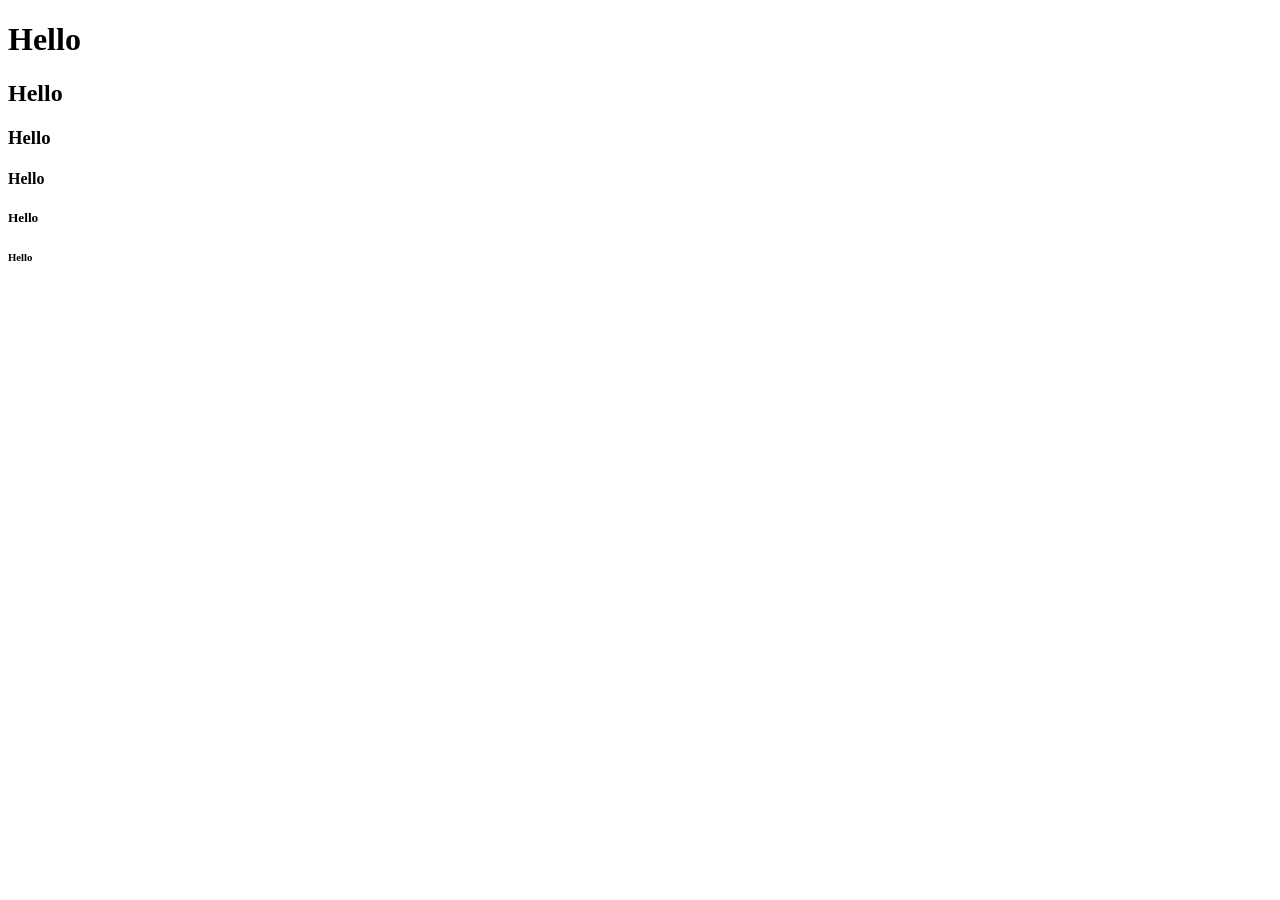
<file: index.html>
<!DOCTYPE html>
<html lang="en">
<head>
    <meta charset="UTF-8">
    <meta name="viewport" content="width=device-width, initial-scale=1.0">
    <title>Document</title>
    
</head>
<script>
    // document.write("Hello");
    // console.log("hi");

    document.write("<h1>Hello</h1>");
    document.write("<h2>Hello</h2>");
    document.write("<h3>Hello</h3>");
    document.write("<h4>Hello</h4>");
    document.write("<h5>Hello</h5>");
    document.write("<h6>Hello</h6>");

</script>
<body>
    
</body>
</html>
</file>
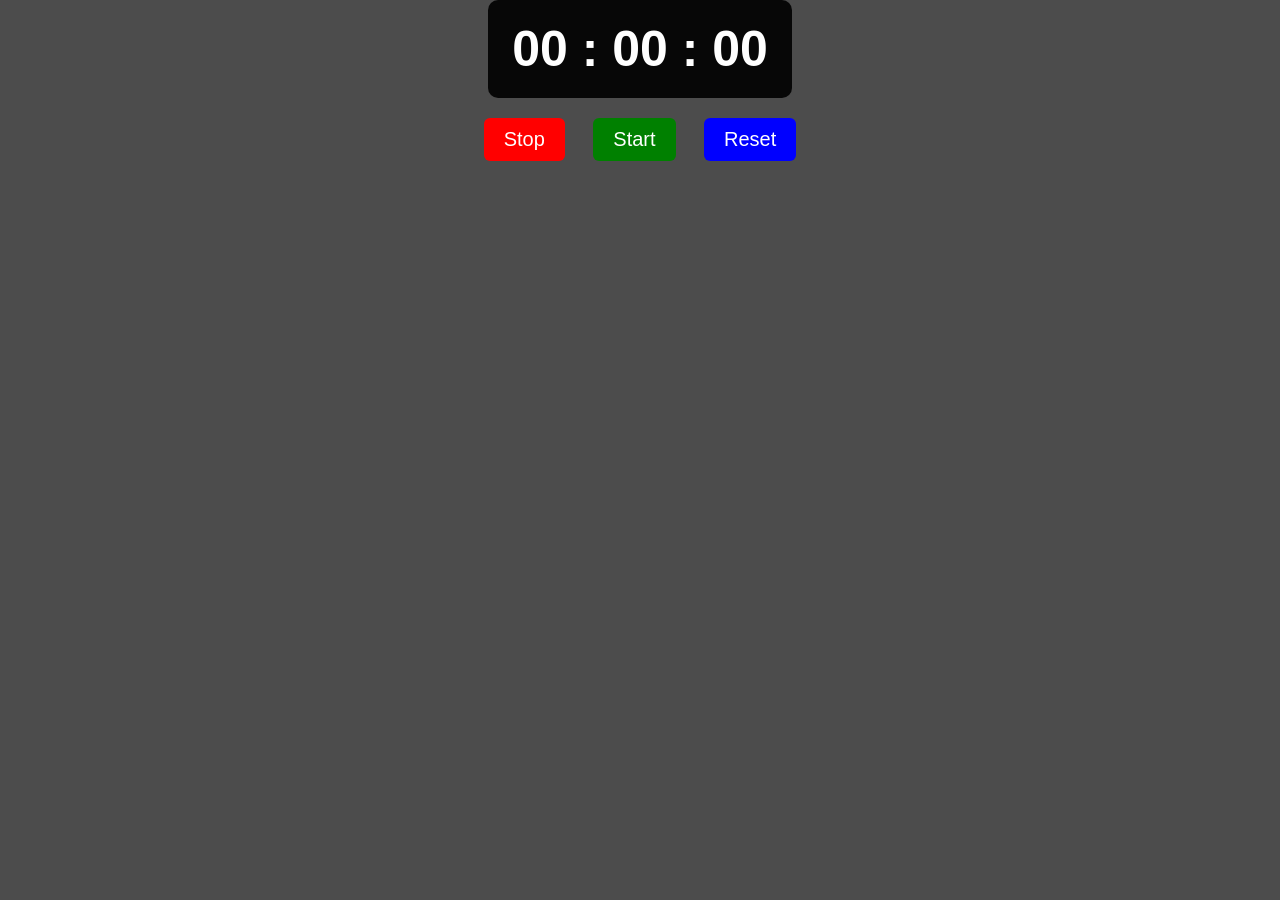
<file: stopwatch/index.html>
<!DOCTYPE html>
<html lang="en">
<head>
    <meta charset="UTF-8">
    <meta name="viewport" content="width=device-width, initial-scale=1.0">
    <title>Document</title>
    <link rel="stylesheet" href="style.css">
</head>
<body>
    <div class="stopwatch">
        <div class="timerDisplay">00 : 00 : 00</div>
    </div>
    <div class="button">
        <button id="stop" class="btn Stop">Stop</button>
        <button id="start" class="btn Start">Start</button>
        <button id="reset" class="btn Reset">Reset</button>
    </div>
    <script src="script.js"></script>
</body>
</html>
</file>
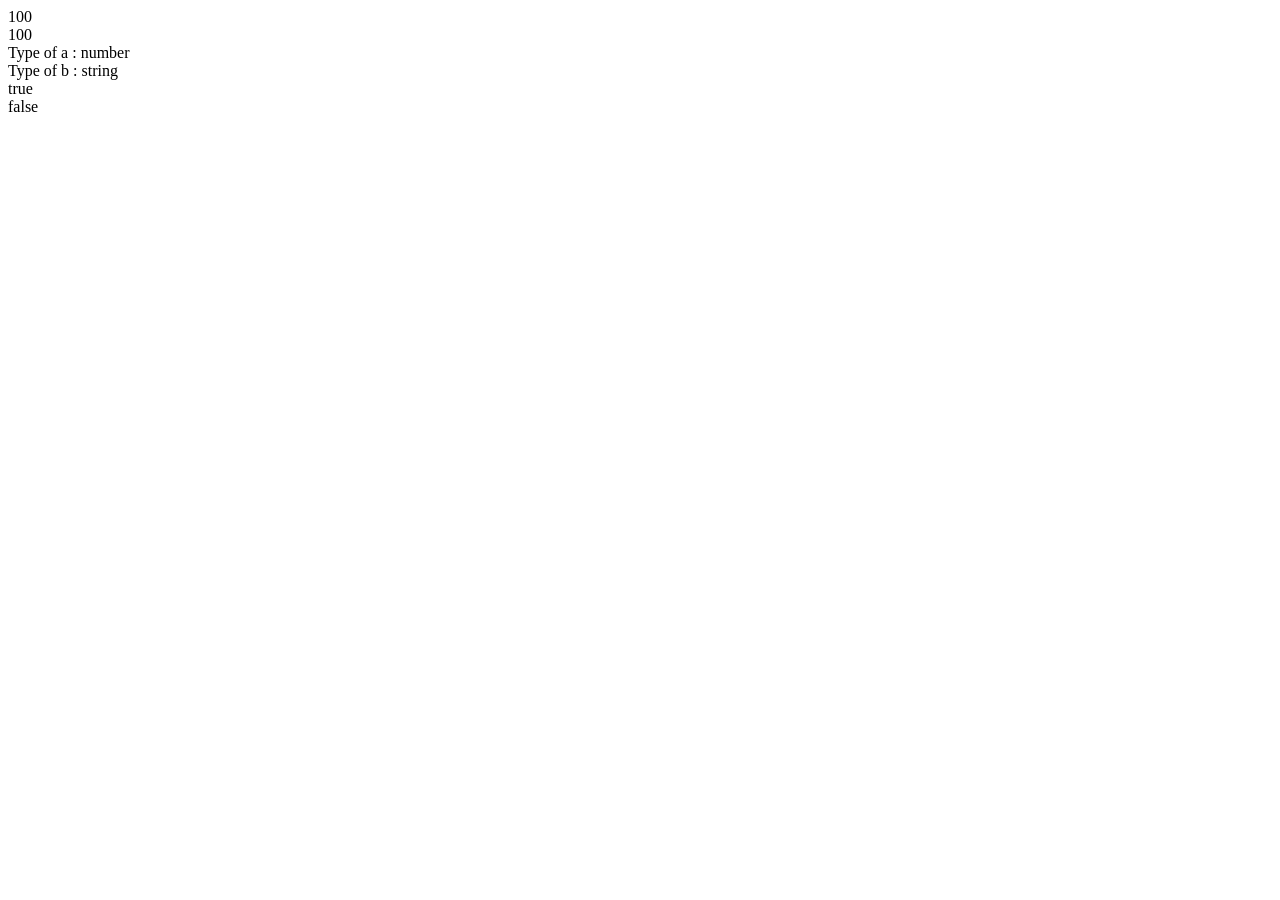
<file: index2.html>
<!DOCTYPE html>
<html lang="en">
<head>
    <meta charset="UTF-8">
    <meta name="viewport" content="width=device-width, initial-scale=1.0">
    <title>Document</title>

    <script src="Script.js"></script>

</head>
<body>
    
</body>
</html>
</file>
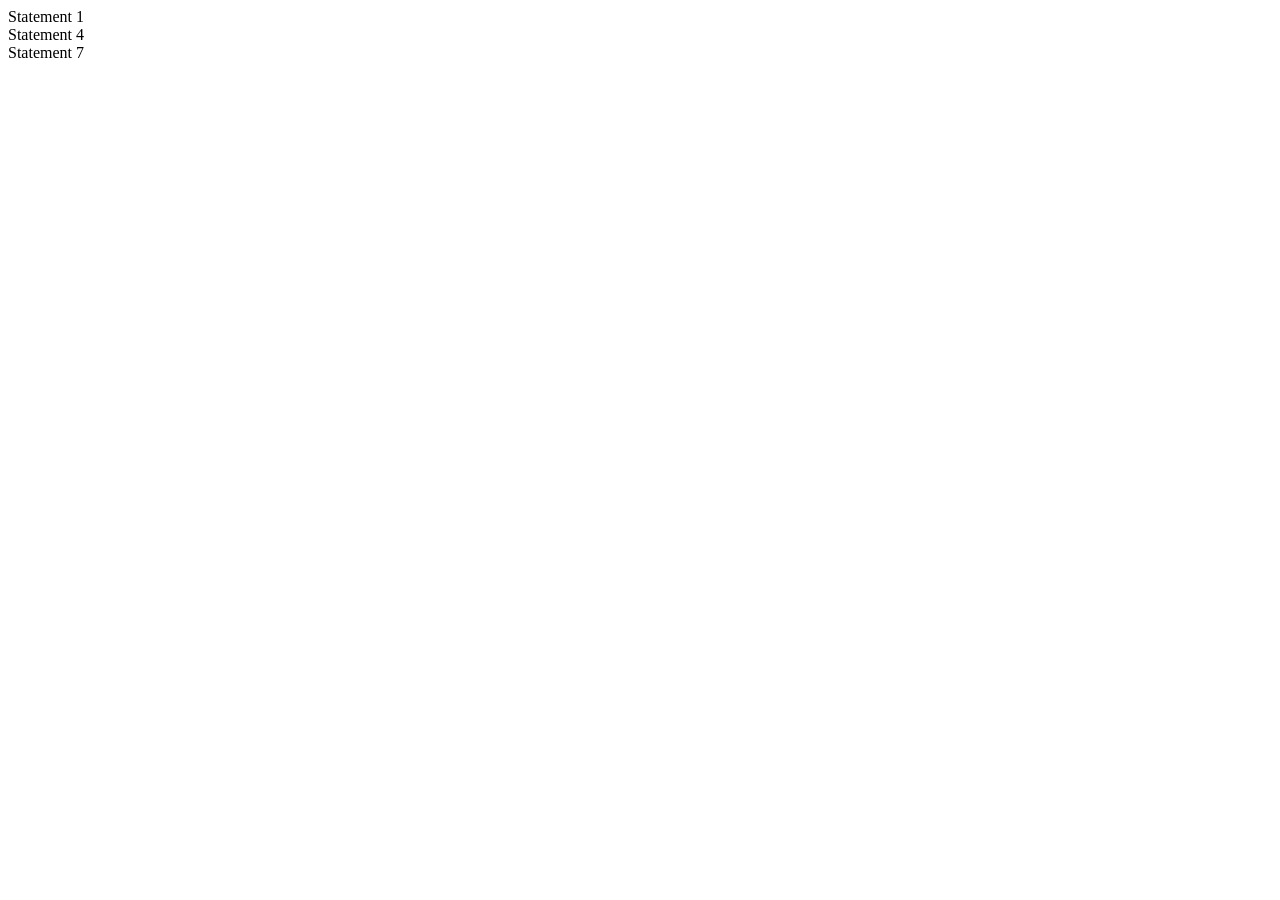
<file: control Statements/demo.html>
<!DOCTYPE html>
<html lang="en">
<head>
    <meta charset="UTF-8">
    <meta name="viewport" content="width=device-width, initial-scale=1.0">
    <title>Document</title>
    <script>
        if(true)
            document.writeln("Statement 1 <br>");

        if(false)
            document.writeln("Statement 2");

        if(0)
            document.writeln("Statement 3 <br>");

        if(1)
            document.writeln("Statement 4 <br>");

        if(undefined)
            document.writeln("Statement 5");

        if("")
            document.writeln("Statement 6");

        if(" ")
            document.writeln("Statement 7");
        
        if(null)
            document.writeln("Statement 8")
    </script>
</head>
<body>
    
</body>
</html>
</file>
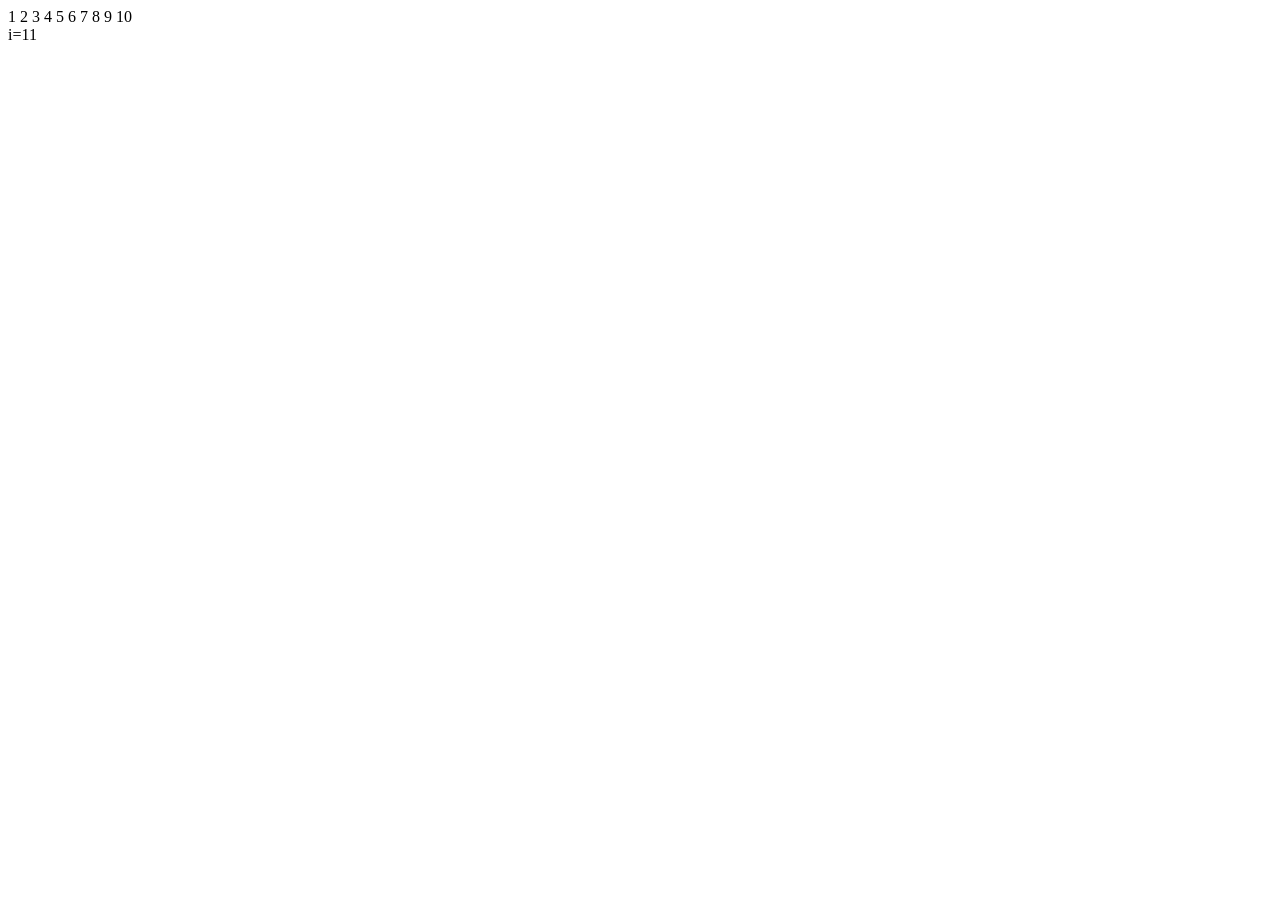
<file: control Statements/hello.html>
<!DOCTYPE html>
<html lang="en">
<head>
    <meta charset="UTF-8">
    <meta name="viewport" content="width=device-width, initial-scale=1.0">
    <title>Document</title>
</head>
<body>
    
    <script>
        let i;
        for(i=1;i<=10;i++){
            document.writeln(i);
        }
        document.writeln("<br> i="+i);
    </script>

</body>
</html>
</file>
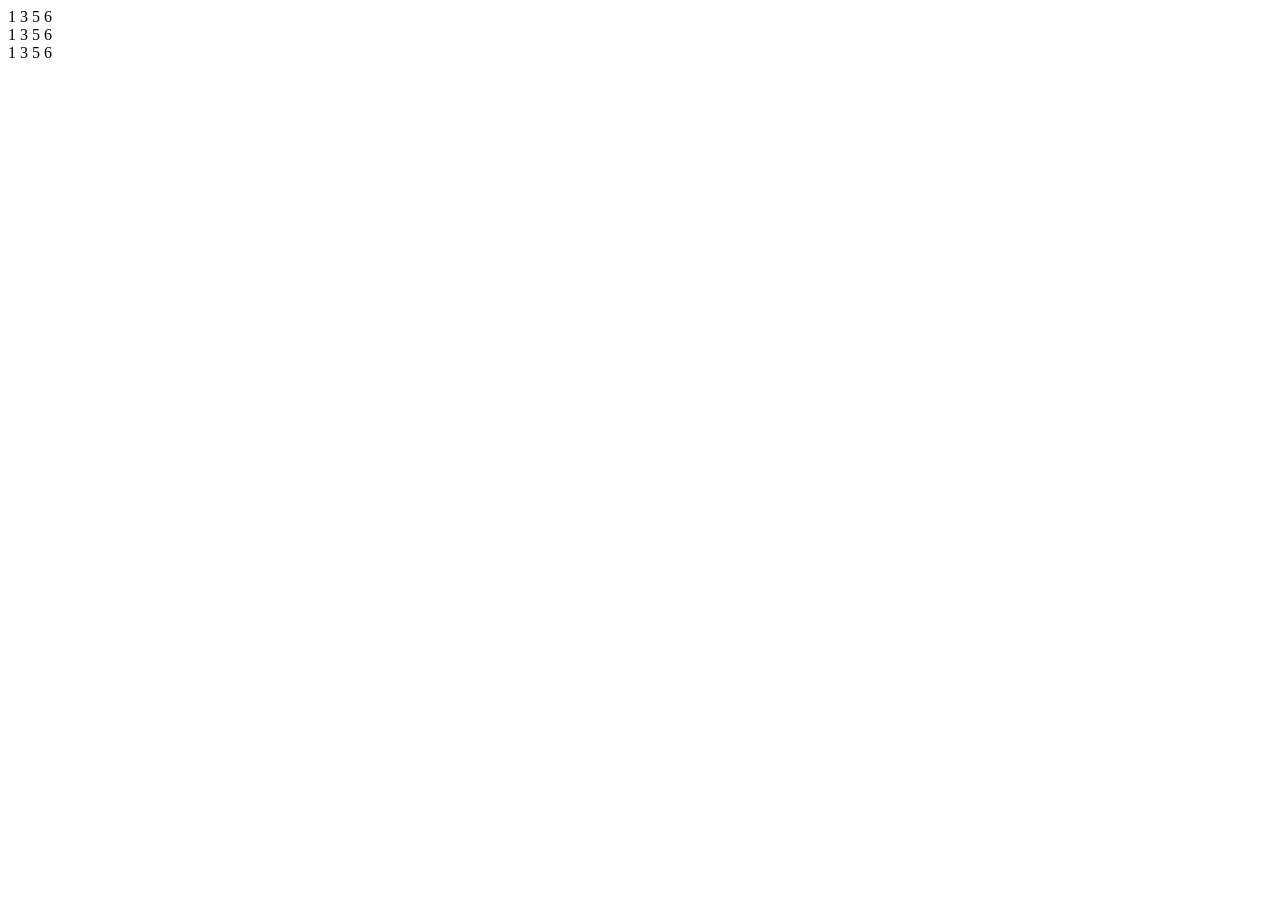
<file: control Statements/loops.html>
<!DOCTYPE html>
<html lang="en">
<head>
    <meta charset="UTF-8">
    <meta name="viewport" content="width=device-width, initial-scale=1.0">
    <title>Document</title>
</head>
<body>
    <script>
        //For in loop (index)
        //for of loop (value)
        //ForEach loop 
        //all these loops work on array

        let arr=[1,3,5,6];

        for(let index in arr){
            document.writeln(arr[index]);
        }
        document.writeln("<br>");

        for(let value of arr){
            document.writeln(value);
        }
            document.writeln("<br>");

        arr.forEach((element)=>{
            document.writeln(element);
        });

    </script>
    
</body>
</html>
</file>
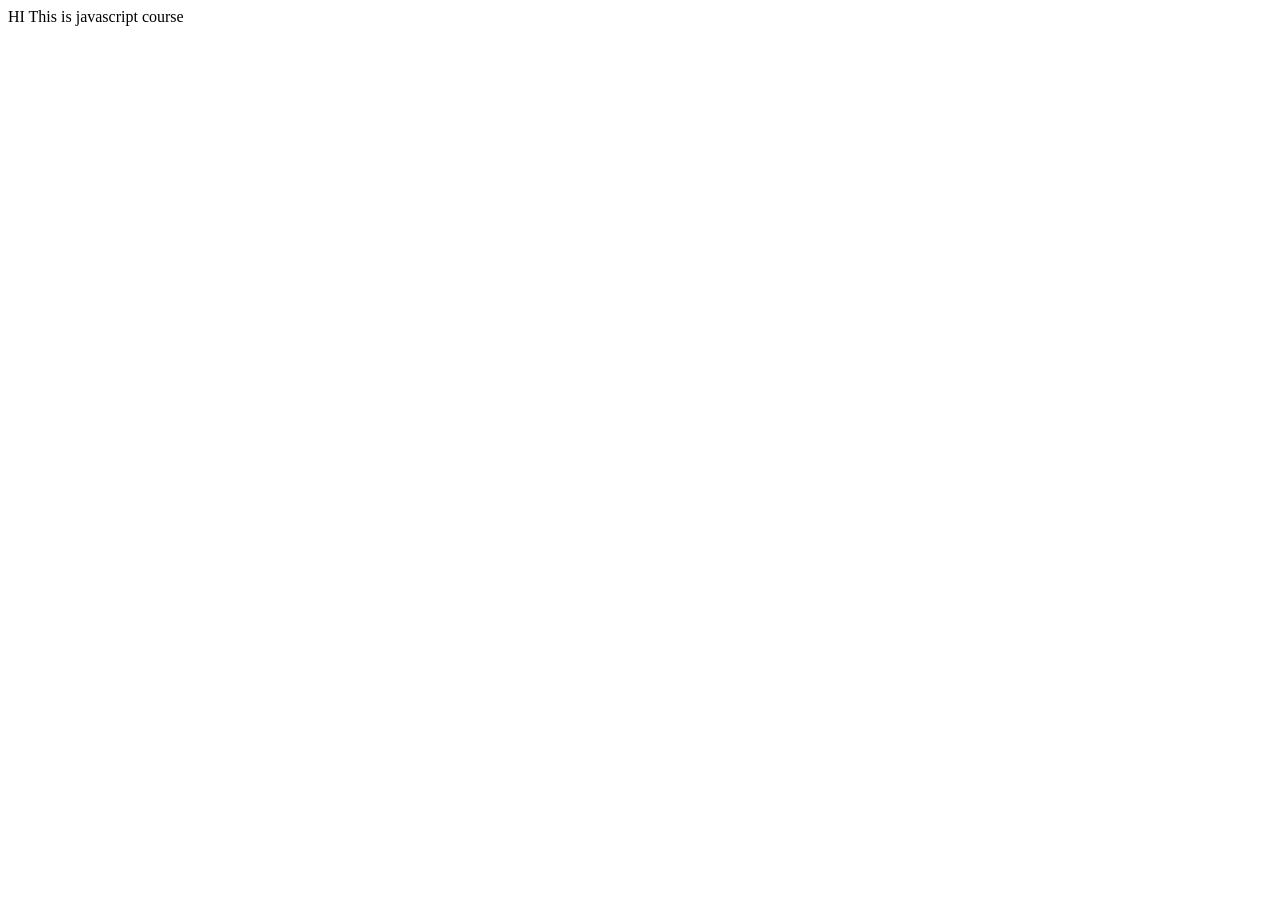
<file: Function/demo1.html>
<!DOCTYPE html>
<html lang="en">
<head>
    <meta charset="UTF-8">
    <meta name="viewport" content="width=device-width, initial-scale=1.0">
    <title>Document</title>
</head>
<body>
    <script>
        Print();
        function Print(){
            document.writeln("HI This is javascript course ");
        }
       
    </script>
    
</body>
</html>
</file>
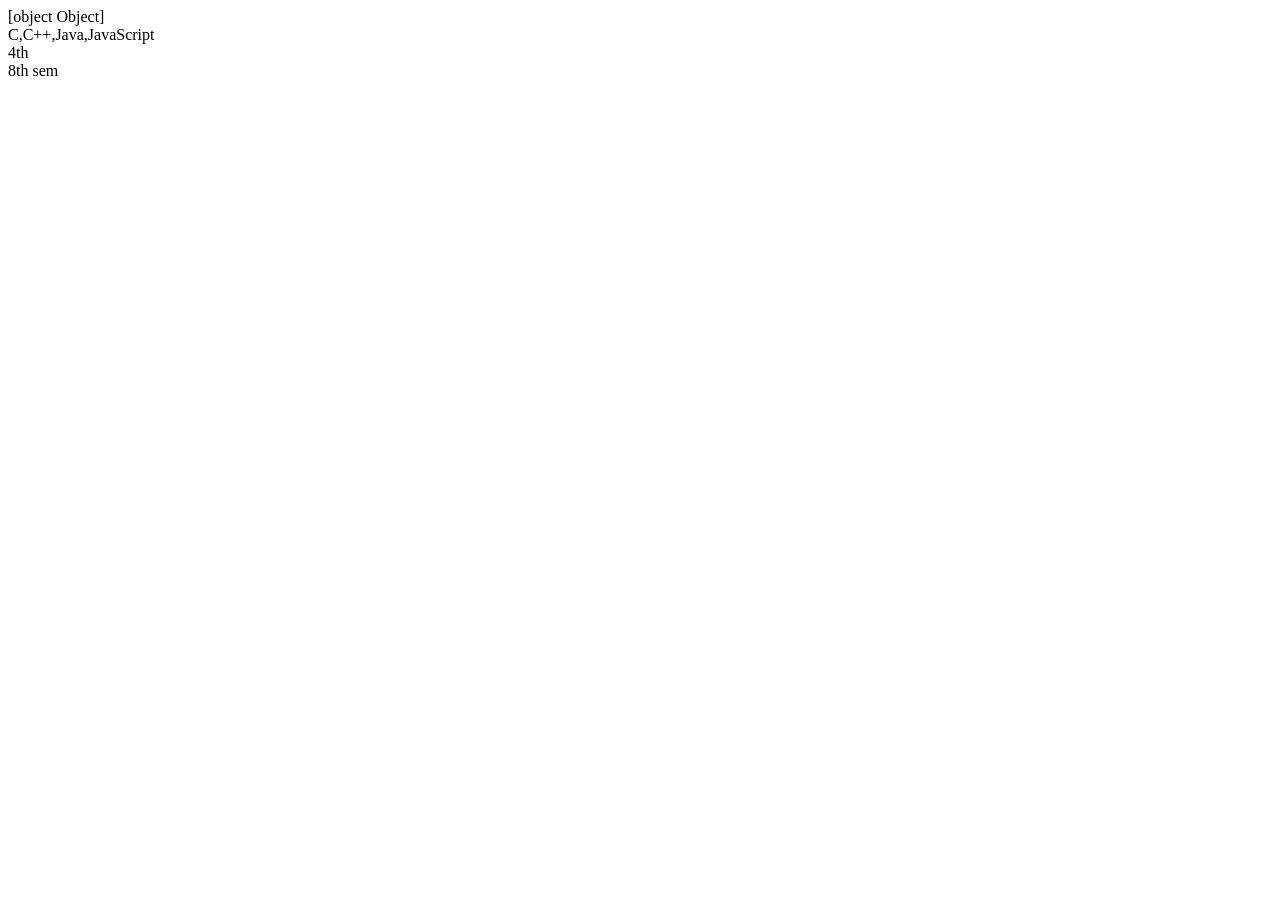
<file: prototype/demo1.html>
<!DOCTYPE html>
<html lang="en">
<head>
    <meta charset="UTF-8">
    <meta name="viewport" content="width=device-width, initial-scale=1.0">
    <title>Document</title>
    <script>
        function myFun(){
            this.subject=["C","C++","Java","JavaScript"];
            this.year="4th";
            this.semester="8th sem";
        }
        let newObject=new myFun();
        document.writeln(newObject);
        document.writeln("<br>"+newObject.subject);
        document.writeln("<br>"+newObject.year);
        document.writeln("<br>"+newObject.semester);
    </script>
</head>
<body>
    
</body>
</html>
</file>
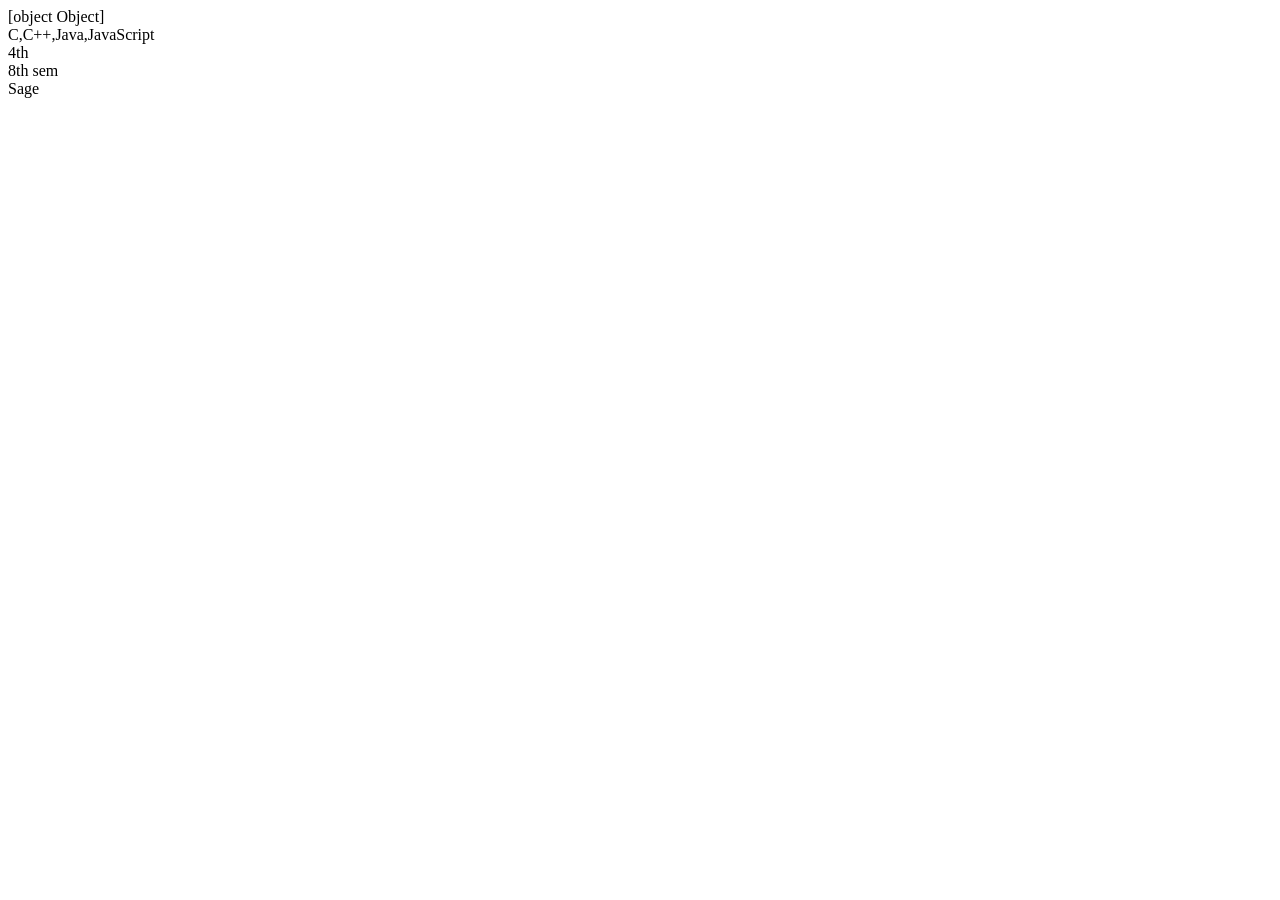
<file: prototype/demo2.html>
<!DOCTYPE html>
<html lang="en">
<head>
    <meta charset="UTF-8">
    <meta name="viewport" content="width=device-width, initial-scale=1.0">
    <title>Document</title>
    <script>
        function myFun(){
            this.subject=["C","C++","Java","JavaScript"];
            this.year="4th";
            this.semester="8th sem";
        }
        myFun.prototype.college="Sage";

        let newObject=new myFun();
        document.writeln(newObject);
        document.writeln("<br>"+newObject.subject);
        document.writeln("<br>"+newObject.year);
        document.writeln("<br>"+newObject.semester);
        document.writeln("<br>"+newObject.college);
    </script>
</head>
<body>
    
</body>
</html>
</file>
<file: stopwatch/style.css>
*{
    padding: 0px;
    margin: 0px;
    box-sizing: border-box;
    font-family: Verdana, Geneva, Tahoma, sans-serif;
}
body{
    background-color: rgba(0, 0, 0, 0.7);
    color: white;
    display: flex;
    justify-content: center;
    align-items: center;
    min-height: 100px;
    flex-direction: column;
}
.stopwatch{
    background-color: rgba(0, 0, 0, 0.9);
    padding: 20px 24px;
    border-radius: 10px;

}
.timerDisplay{
    font-size: 50px;
    font-weight: bold;
}
.button{
    margin-top: 20px;
}
.btn{
    font-size: 20px;
    padding: 10px 20px;
    background: none;
    border: none;
    color: white;
    cursor: pointer;
    margin-inline: 12px;
    border-radius: 6px;
}
.Start{
    background-color: green;
}
.Stop{
    background-color: red;
}
.Reset{
    background-color: blue;
}
</file>
